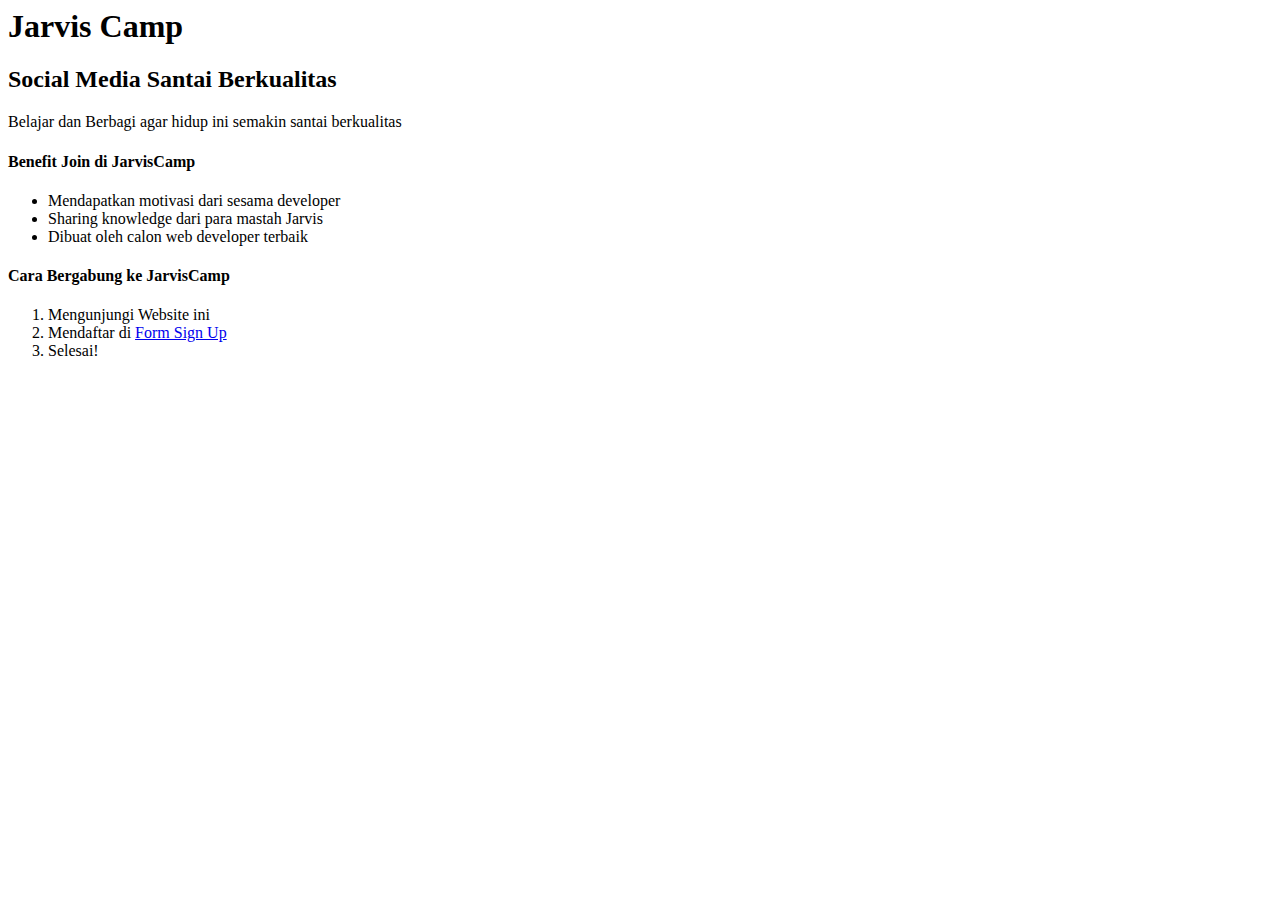
<file: Pertemuan1/index.html>
<html lang="en">
<head>
    <meta charset="UTF-8">
    <meta http-equiv="X-UA-Compatible" content="IE=edge">
    <meta name="viewport" content="width=device-width, initial-scale=1.0">
    <title>Pertemuan1</title>
</head>

<body>
    <h1>Jarvis Camp</h1>
    <h2>Social Media Santai Berkualitas</h2>

    <p>Belajar dan Berbagi agar hidup ini semakin santai berkualitas</p>

    <h4>Benefit Join di JarvisCamp</h4>   
        <ul>
            <li>Mendapatkan motivasi dari sesama developer</li>
            <li>Sharing knowledge dari para mastah Jarvis</li>
            <li>Dibuat oleh calon web developer terbaik</li>
        </ul>

    <h4>Cara Bergabung ke JarvisCamp</h4>
        <ol>
            <li>Mengunjungi Website ini</li>
            <li>Mendaftar di <a href="form.html"> Form Sign Up</a></li>
            <li>Selesai!</li>
        </ol>
</body>
</html>
</file>
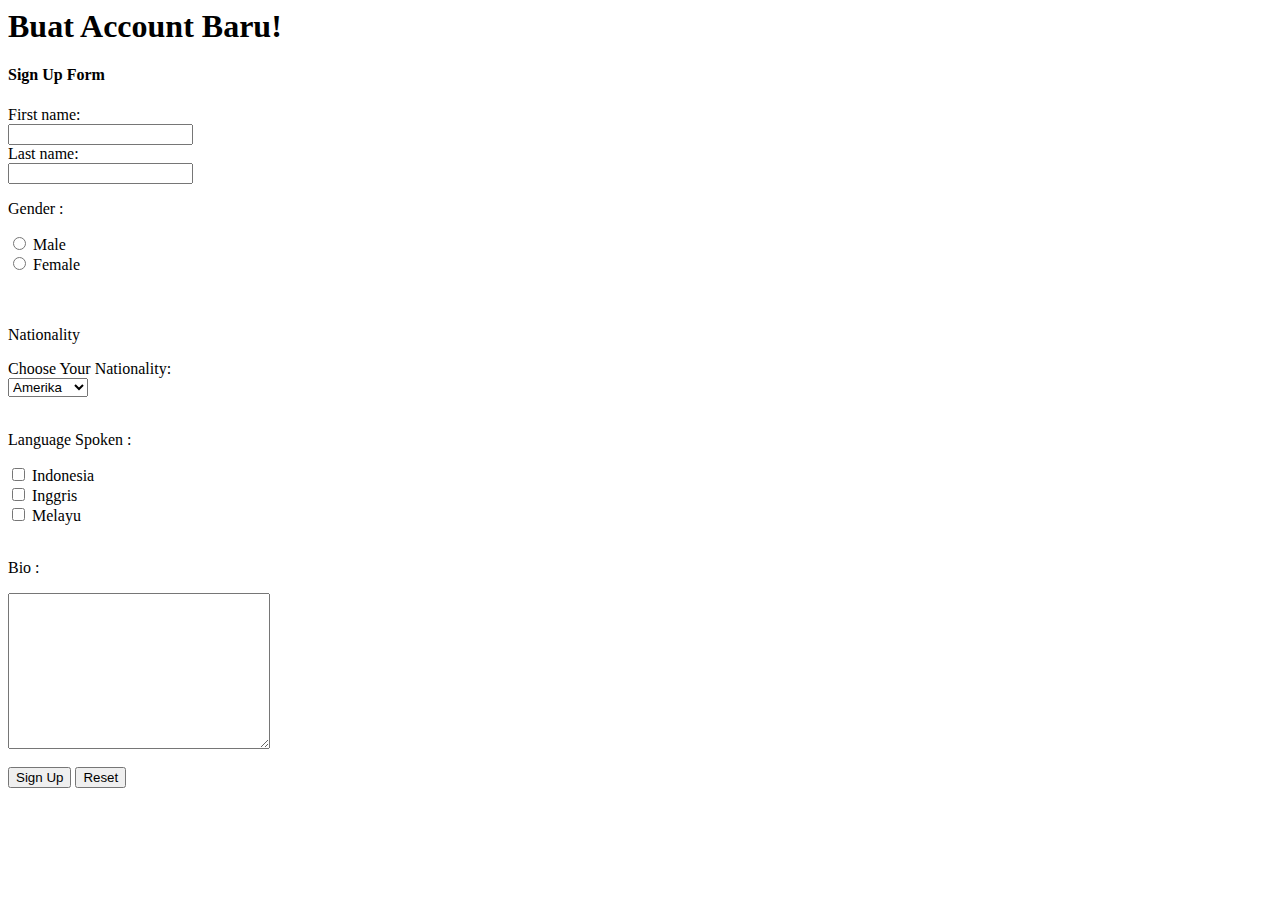
<file: Pertemuan1/form.html>
<html lang="en">
<head>
    <meta charset="UTF-8">
    <meta http-equiv="X-UA-Compatible" content="IE=edge">
    <meta name="viewport" content="width=device-width, initial-scale=1.0">
    <title>SignUpForm</title>
</head>
<body>
    <h1>Buat Account Baru!</h1>
    <h4>Sign Up Form</h4>
    <form action="/Pertemuan1/SelamatDatang.html">
        <label for="fname">First name:</label><br>
            <input type="text" id="fname" name="fname">
            <br>
        <label for="lname">Last name:</label><br>
            <input type="text" id="lname" name="lname">
            <br>
        
        <p>Gender :</p>
        <input type="radio" id="male" name="gender" value="male">
            <label for="male">Male</label><br>
        <input type="radio" id="female" name="gender" value="female">
            <label for="female">Female</label><br>
            <br><br>

        <p>Nationality</p>
        <label for="nationality">Choose Your Nationality:</label>
            <br>
        <select select id="nationality" name="nationality">
            <option value="indonesia">Indonesia</option>
            <option value="arab">Arab</option>
            <option value="amerika" selected>Amerika</option>
            <option value="japan">japan</option>
        </select>
        <br><br>

        <p>Language Spoken :</p>
        <input type="checkbox" id="language1" name="language1" value="Indonesia">
            <label for="language1"> Indonesia </label><br>
        <input type="checkbox" id="language2" name="language2" value="Inggris">
            <label for="language2"> Inggris </label><br>
        <input type="checkbox" id="language3" name="language3" value="Melayu">
            <label for="language3"> Melayu </label>
            <br><br>

        <p>Bio :</p>
        <textarea name="message" rows="10" cols="30"></textarea>
            <br><br>
        <input type="submit" value="Sign Up">
        <input type="reset">
    </form>
</body>
</html>
</file>
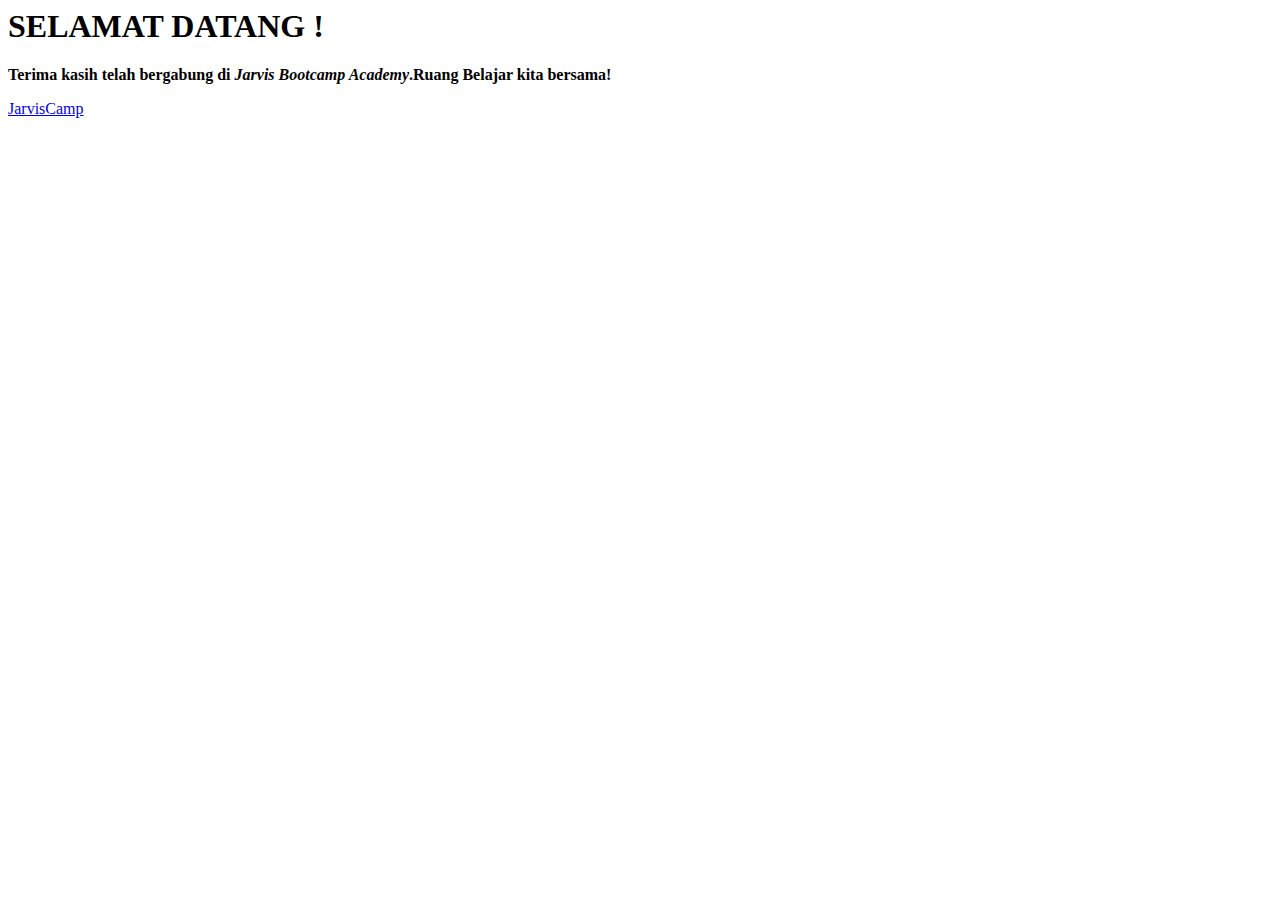
<file: Pertemuan1/welcome.html>
<html lang="en">
<head>
    <meta charset="UTF-8">
    <meta http-equiv="X-UA-Compatible" content="IE=edge">
    <meta name="viewport" content="width=device-width, initial-scale=1.0">
    <title>SelamatDatang</title>
</head>
<body>
    <h1>SELAMAT DATANG !</h1>
    <p><b>Terima kasih telah bergabung di <i>Jarvis Bootcamp Academy</i>.Ruang Belajar kita bersama!</b></p>
    <a href="index.html">JarvisCamp</a>
</body>
</html>
</file>
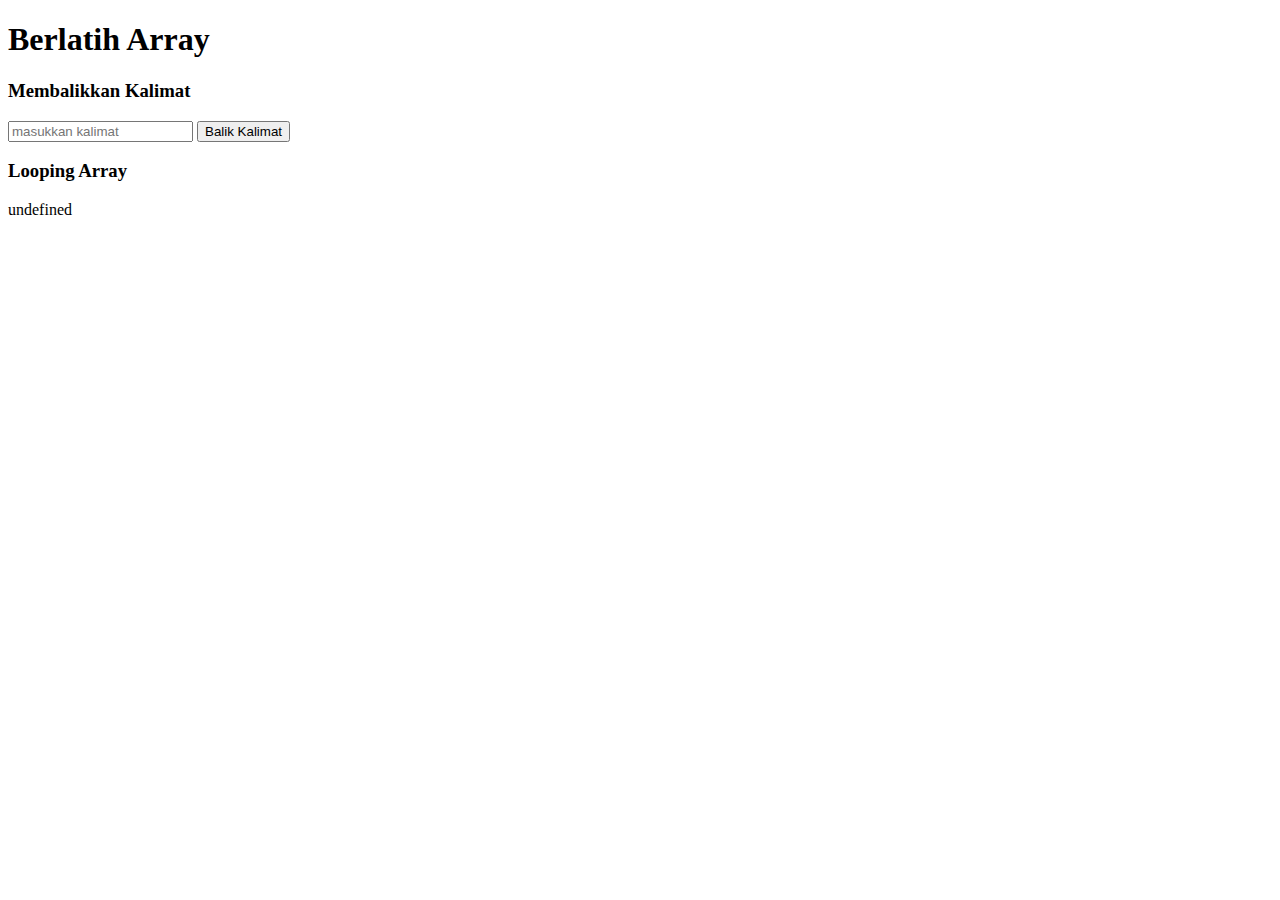
<file: Pertemuan4/array.html>
<!DOCTYPE html>
<html lang="en">

<head>
    <meta charset="UTF-8">
    <meta name="viewport" content="width=device-width, initial-scale=1.0">
    <meta http-equiv="X-UA-Compatible" content="ie=edge">
    <title>Array</title>
</head>

<body>

    <h1>Berlatih Array</h1>

    <h3>Membalikkan Kalimat</h3>
    <form action="#" id="balikString">
        <input type="text" id="word" placeholder="masukkan kalimat">
        <input type="submit" value="Balik Kalimat">
    </form>
    <div id="jawaban1" style="margin-top: 10px"></div>

    <h3>Looping Array</h3>
    <div id="jawaban2"></div>


    <script>
        /* 
                    SOAL NO. 1 Balik Kalimat 
                    Tipe data String dapat dilihat sebagai tipe data array. Kita dapat mengakses karakter-karakter pada sebuah string seperti mengakses elemen pada array.
                    Buatlah sebuah fungsi dengan nama balikString(). Fungsi ini akan menerima argumen sebuah string dan mengembalikan kebalikannya.
                    
                    Catatan: TIDAK Boleh menggunakan reverse, wajib dengan looping!

                    Contoh: 
                    balikString("abduh coding") 
                    akan memberikan output: "gnidoc hudba"

                    Hint: Gunakan properti length dari string untuk mencari tahu panjang string
                */
        // Code Kamu di sini


        // Driver Code, jangan diganggu!
        var formBalikString = document.getElementById("balikString")
        formBalikString.addEventListener("submit", function(e) {
            e.preventDefault()
            var word = document.getElementById("word").value
            var reverseWord = balikString(word)

            document.getElementById("jawaban1").innerHTML = reverseWord
        })



        /* 
            SOAL NO. 2 LOOPING PADA ARRAY
            Buatlah sebuah fungsi dengan nama dataHandling() dengan sebuah parameter untuk menerima argumen. Argumen yang akan diterima adalah sebuah 
            array yang berisi beberapa array sejumlah n. Contoh input dapat dilihat dibawah:

            var input = [
                ["0001", "Roman Alamsyah", "Bandar Lampung", "21/05/1989", "Membaca"],
                ["0002", "Dika Sembiring", "Medan", "10/10/1992", "Bermain Gitar"],
                ["0003", "Winona", "Ambon", "25/12/1965", "Memasak"],
                ["0004", "Bintang Senjaya", "Martapura", "6/4/1970", "Berkebun"]
            ]

            Tugas kamu adalah mengimplementasikan fungsi dataHandling agar dapat menampilkan data-data pada dari argumen seperti di bawah ini:

            Nomor ID:  0001
            Nama Lengkap:  Roman Alamsyah
            TTL:  Bandar Lampung 21/05/1989
            Hobi:  Membaca

            Nomor ID:  0002
            Nama Lengkap:  Dika Sembiring
            TTL:  Medan 10/10/1992
            Hobi:  Bermain Gitar

            Nomor ID:  0003
            Nama Lengkap:  Winona
            TTL:  Ambon 25/12/1965
            Hobi:  Memasak

            Nomor ID:  0004
            Nama Lengkap:  Bintang Senjaya
            TTL:  Martapura 6/4/1970
            Hobi:  Berkebun

        */

        var input = [
            ["0001", "Roman Alamsyah", "Bandar Lampung", "21/05/1989", "Membaca"],
            ["0002", "Dika Sembiring", "Medan", "10/10/1992", "Bermain Gitar"],
            ["0003", "Winona", "Ambon", "25/12/1965", "Memasak"],
            ["0004", "Bintang Senjaya", "Martapura", "6/4/1970", "Berkebun"]
        ]

        // Code kamu di sini, lakukan looping terhadap input di atas



        var jawaban2 // =  Isikan outputnya di sini

        document.getElementById("jawaban2").innerHTML = jawaban2
    </script>

</body>

</html>
</file>
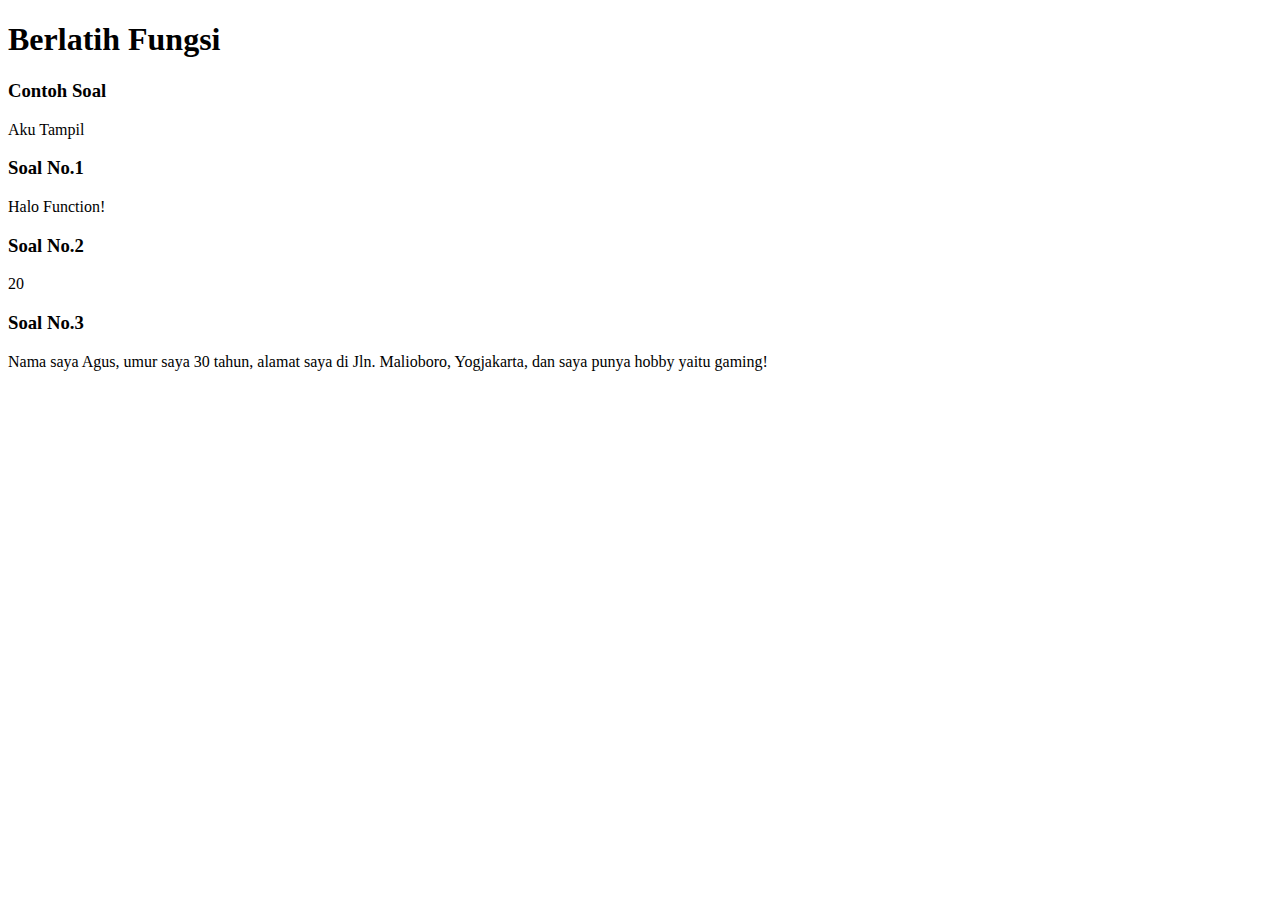
<file: Pertemuan4/function.html>
<!DOCTYPE html>
<html lang="en">

<head>
    <meta charset="UTF-8">
    <meta name="viewport" content="width=device-width, initial-scale=1.0">
    <meta http-equiv="X-UA-Compatible" content="ie=edge">
    <title>Function</title>
</head>

<body>
    <h1>Berlatih Fungsi</h1>

    <h3>Contoh Soal</h3>
    <div id="contohJawaban">

    </div>

    <h3>Soal No.1</h3>
    <div id="jawaban1">

    </div>

    <h3>Soal No.2</h3>
    <div id="jawaban2">

    </div>

    <h3>Soal No.3</h3>
    <div id="jawaban3">

    </div>

    <script>
        // CONTOH
        // Kamu diminta untuk membuat fungsi bernama tampilkan() untuk menampilkan "Aku Tampil" pada halaman html. 
        // Jawaban CONTOH
        function tampilkan() {
            document.getElementById("contohJawaban").innerHTML = "Aku Tampil"
        }
        //Jalankan function 
        tampilkan()

        // Soal No. 1 Fungsi Teriak
        /* 
            Buatlah sebuah fungsi bernama teriak(), yang mengembalikan nilai berupa "Halo Function!", 
            yang kemudian akan ditampilkan di halaman html.
            Tampilkan dengan cara document.getElementById("jawaban1").innerHTML seperti di CONTOH.
        */
        function teriak() {
            // Tulis Code mulai di sini
            document.getElementById("jawaban1").innerHTML = "Halo Function!";
            // Tampilkan dengan cara document.getElementById("jawaban1").innerHTML seperti di CONTOH.
        }
        // Jalankan function teriak
        teriak()

        // Soal No. 2 Fungsi Kalikan
        /* 
            Buatlah sebuah fungsi bernama kalikan(), yang mengembalikan nilai berupa hasil kali dari dua parameter yang dikirim.
            CONTOH OUTPUT: 
            kalikan(5, 4) akan memberikan output 20
            Tampilkan jawaban dengan cara document.getElementById("jawaban2").innerHTML seperti di CONTOH
        */
        function kalikan(num1, num2) {
            // Code kamu mulai dari sini
            document.getElementById("jawaban2").innerHTML = num1*num2;
            // Tampilkan jawaban dengan cara document.getElementById("jawaban2").innerHTML seperti di CONTOH
        }
        // Jalankan function kalikan
        kalikan(5, 4)

        // Soal No. 3 Fungsi buatKalimat
        /* 
            Buatlah sebuah fungsi bernama buatKalimat(), 
            yang akan memproses seluruh parameter yang diinput menjadi satu kalimat berikut: 
            "Nama saya [Name], umur saya [Age] tahun, alamat saya di [Address], dan saya punya hobby yaitu [hobby]!"

            CONTOH: 
            var name = "Agus";
            var age = 30;
            var address = "Jln. Malioboro, Yogjakarta";
            var hobby = "gaming";

            var kalimatBaru = buatKalimat(name,age,address,hobby);
            Akan menampilkan : 
            "Nama saya Agus, umur saya 30 tahun, alamat saya di Jln. Malioboro, Yogjakarta, dan saya punya hobby yaitu gaming!"
            Tampilkan dengan cara document.getElementById("jawaban3").innerHTML seperti di CONTOH
        */

        function buatKalimat(name, age, address, hobby,kalimatBaru) {
            // Code kamu mulai dari sini
            var name    = "Agus";
            var age     = 30;
            var address = "Jln. Malioboro, Yogjakarta";
            var hobby   = "gaming";
            var kalimatBaru = "Nama saya Agus, umur saya 30 tahun, alamat saya di Jln. Malioboro, Yogjakarta, dan saya punya hobby yaitu gaming!"
            
            document.getElementById("jawaban3").innerHTML = name
            document.getElementById("jawaban3").innerHTML = age
            document.getElementById("jawaban3").innerHTML = address
            document.getElementById("jawaban3").innerHTML = hobby
            document.getElementById("jawaban3").innerHTML = kalimatBaru
            // Tampilkan dengan cara document.getElementById("jawaban3").innerHTML seperti di CONTOH.
        }


        // Jalankan function buatKalimat
        var name    = "Agus";
        var age     = 30;
        var address = "Jln. Malioboro, Yogjakarta";
        var hobby   = "gaming";
        var kalimatBaru = "Nama saya Agus, umur saya 30 tahun, alamat saya di Jln. Malioboro, Yogjakarta, dan saya punya hobby yaitu gaming!"
        buatKalimat(name, age, address, hobby,kalimatBaru);
    </script>
</body>


</html>
</file>
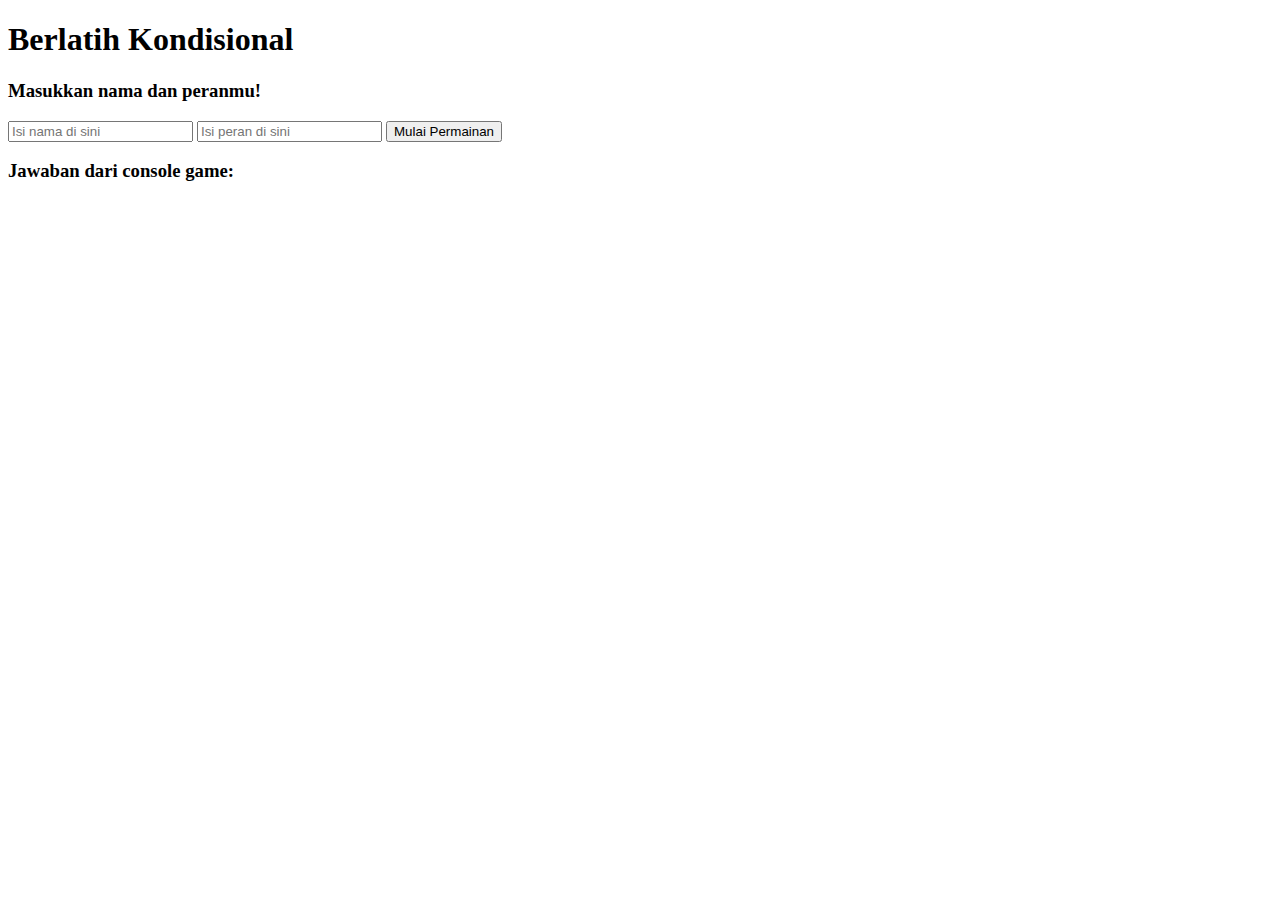
<file: Pertemuan4/kondisional.html>
<!DOCTYPE html>
<html lang="en">

<head>
    <meta charset="UTF-8">
    <meta name="viewport" content="width=device-width, initial-scale=1.0">
    <meta http-equiv="X-UA-Compatible" content="ie=edge">
    <title>Conditional HTML</title>
</head>

<body>
    <h1>Berlatih Kondisional</h1>

    <h3>Masukkan nama dan peranmu!</h3>
    <form action="#" id="formConditional">
        <input type="text" id="name" placeholder="Isi nama di sini">
        <input type="text" id="role" placeholder="Isi peran di sini">
        <input type="submit" value="Mulai Permainan">
    </form>

    <h3>Jawaban dari console game: </h3>
    <div id="jawaban">

    </div>
</body>

<script>
    var form = document.getElementById("formConditional")
    var jawaban = document.getElementById("jawaban")

    form.addEventListener("submit", function(e) {
        e.preventDefault()

        /* 
            ATURAN PERMAINAN 
            // Output untuk Input nama = '' dan peran = ''
            // => "Nama harus diisi!"
    
            //Output untuk input jika nama != '' dan peran = ''
            // => "Halo Mikael, Pilih peranmu untuk memulai game!"
    
            //Output untuk Input jika nama != '' dan peran 'Penyihir'
            // => "Selamat datang di Dunia Werewolf, Nina"
            // => "Halo Penyihir Nina, kamu dapat melihat siapa yang menjadi Werewolf!"
    
            //Output untuk Input jika nama != '' dan peran 'Werewolf'
            // => "Selamat datang di Dunia Werewolf, Danu"
            // "Halo Werewolf Danu, kamu dapat memilih siapa yang akan kamu makan malam ini!"
    
            //Output untuk Input jika nama != '' dan peran 'Rakjel'
            // => "Selamat datang di Dunia Werewolf, Zero"
            // => "Halo Rakjel Zero, Kamu menjadi rakyat jelata "
    
            PETUNJUK MENGERJAKAN
            1. Buat Kondisional agar output dari konsol sesuai yang diharapkan
            2. masukkan lah jawaban dari kondisi yang diberikan oleh User ke dalam variabel jawabanKonsol
        */

        // Tuliskan Code kamu di sini
        var name = document.getElementById("name").value
        var role = document.getElementById("role").value
        if (name != )
            // buatlah kondisional berdasarkan dua variabel di atas yaitu name dan role, ketentuannya dapat dibaca di atas



        var jawabanKonsol // = jawaban dari kondisional di-assign di sini
            // Code Sampai sini

        jawaban.innerHTML = jawabanKonsol
    })
</script>

</html>
</file>
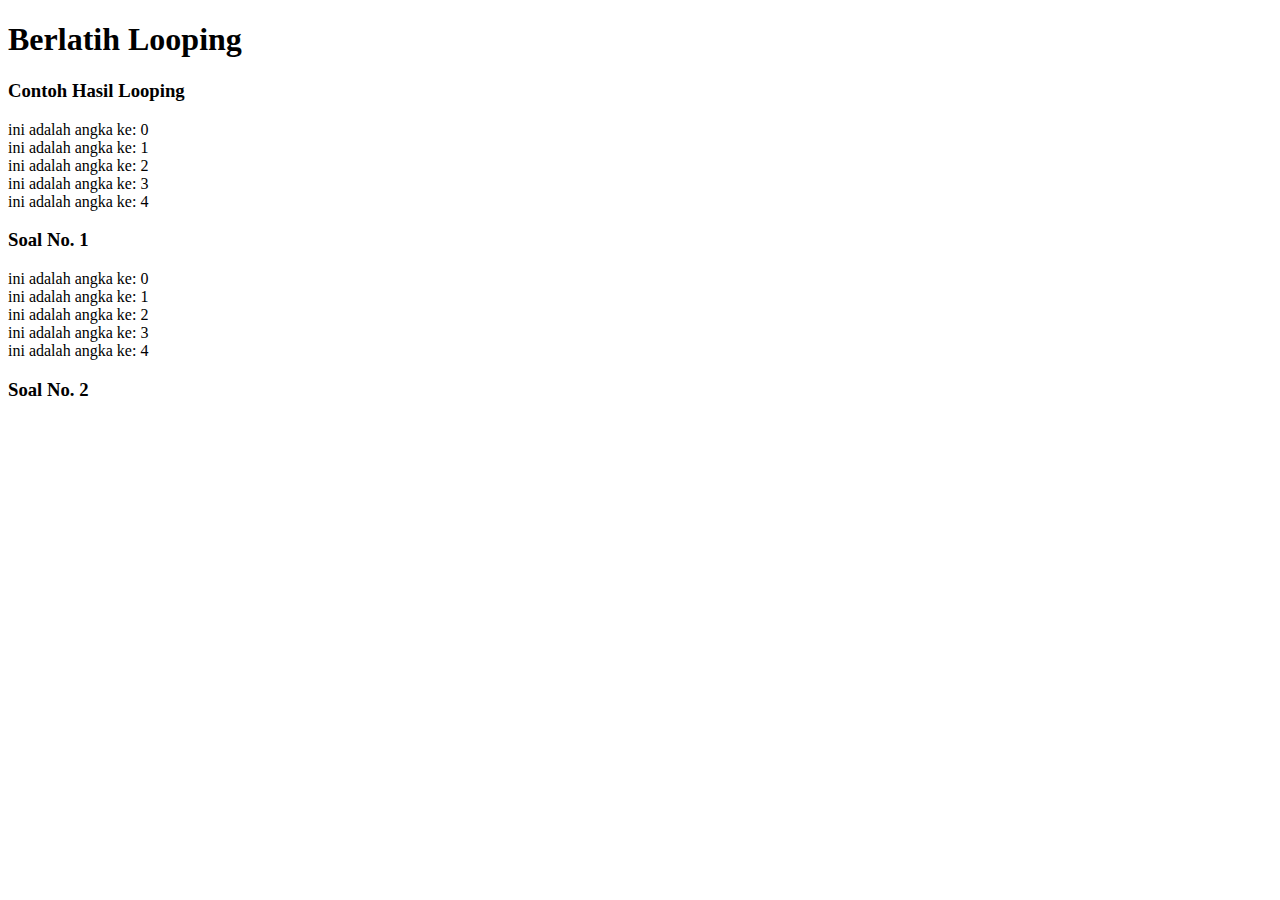
<file: Pertemuan4/looping.html>
<!DOCTYPE html>
<html lang="en">

<head>
    <meta charset="UTF-8">
    <meta name="viewport" content="width=device-width, initial-scale=1.0">
    <meta http-equiv="X-UA-Compatible" content="ie=edge">
    <title>Looping</title>

</head>

<body>
    <h1>Berlatih Looping</h1>
    <h3>Contoh Hasil Looping</h3>
    <div id="example">

    </div>
    <h3>Soal No. 1</h3>
    <div id="jawaban1">

    </div>
    <h3>Soal No. 2</h3>
    <div id="jawaban2"></div>


    <script>
        // Contoh untuk melakukan looping dengan for
        var jawabanContoh = ""
        for (var i = 0; i < 5; i++) {
            jawabanContoh += "ini adalah angka ke: " + [i] + "<br>"

        }

        // Driver Code
        document.getElementById("example").innerHTML = jawabanContoh


        // Soal No. 1 Looping menggunakan While
        /* 
            Pada tugas ini kamu diminta untuk melakukan looping dalam JavaScript dengan menggunakan syntax while. 
            Untuk membuat tantangan ini lebih menarik, 
            kamu juga diminta untuk membuat suatu looping yang menghitung maju dan menghitung mundur. 
            Jangan lupa tampilkan di console juga judul 
            'LOOPING PERTAMA' dan 'LOOPING KEDUA'." 
    
            OUTPUT :
    
            LOOPING PERTAMA
            2 - I love coding
            4 - I love coding
            6 - I love coding
            8 - I love coding
            10 - I love coding
            12 - I love coding
            14 - I love coding
            16 - I love coding
            18 - I love coding
            20 - I love coding
            LOOPING KEDUA
            20 - I will become web developer
            18 - I will become web developer
            16 - I will become web developer
            14 - I will become web developer
            12 - I will become web developer
            10 - I will become web developer
            8 - I will become web developer
            6 - I will become web developer
            4 - I will become web developer
            2 - I will become web developer
        */
        var jawaban1 = ""
            // Code kamu di sini, lakukan looping dengan while
            for (var i = 0; i < 5; i++) {
            jawaban1 += "ini adalah angka ke: " + [i] + "<br>"
        }
        
        // Driver Code, Jangan diganggu !
        document.getElementById("jawaban1").innerHTML = jawaban1

        // Soal No. 2
        /* 
            Pada tugas ini kamu diminta untuk melakukan looping dalam JavaScript dengan menggunakan syntax for. Untuk membuat tantangan ini lebih menarik, 
            kamu juga diminta untuk memenuhi syarat tertentu yaitu: 
    
            SYARAT: 
            A. Jika angka ganjil maka tampilkan Santai
            B. Jika angka genap maka tampilkan Berkualitas
            C. Jika angka yang sedang ditampilkan adalah kelipatan 3 DAN angka ganjil maka tampilkan I Love Coding. 
    
            OUTPUT 
            1 - Santai
            2 - Berkualitas
            3 - I Love Coding 
            4 - Berkualitas
            5 - Santai
            6 - Berkualitas
            7 - Santai
            8 - Berkualitas
            9 - I Love Coding
            10 - Berkualitas
            11 - Santai
            12 - Berkualitas
            13 - Santai
            14 - Berkualitas
            15 - I Love Coding
            16 - Berkualitas
            17 - Santai
            18 - Berkualitas
            19 - Santai
            20 - Berkualitas
        */

        var jawaban2 = ""
            // Code kamu di sini, lakukan looping dengan syntax for


        document.getElementById("jawaban2").innerHTML = jawaban2
    </script>
</body>

</html>
</file>
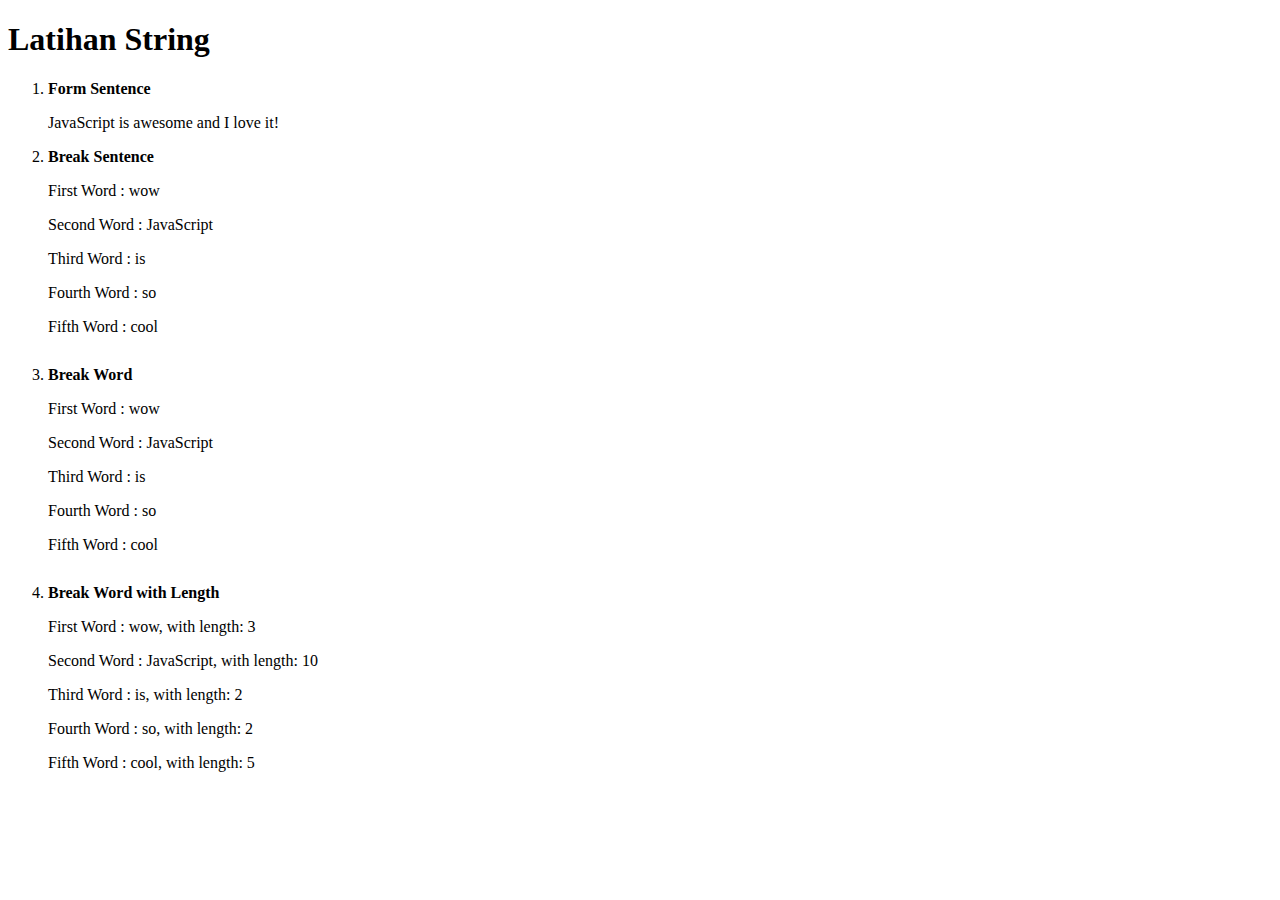
<file: Pertemuan4/string.html>
<!DOCTYPE html>

<html lang="en">

<head>
    <meta charset="UTF-8">
    <meta name="viewport" content="width=device-width, initial-scale=1.0">
    <meta http-equiv="X-UA-Compatible" content="ie=edge">
    <title>String Exercises</title>
    <style>
        li {
            margin-bottom: 30px;
        }
        
        label {
            font-weight: bold;
        }
    </style>
</head>

<body>
    <h1>Latihan String</h1>
    <ol>

        <li style="margin-bottom: 10px;">
            <label for="formSentence"> Form Sentence</label>
            <p id="formSentence"></p>
        </li>
        <li>
            <label for="breakSentence">Break Sentence</label>
            <p id="firstWord"></p>
            <p id="secondWord"></p>
            <p id="thirdWord"></p>
            <p id="fourthWord"></p>
            <p id="fifthWord"></p>
        </li>
        <li id="breakWord">
            <label for="breakWord">Break Word</label>
            <p id="firstWord3"></p>
            <p id="secondWord3"></p>
            <p id="thirdWord3"></p>
            <p id="fourthWord3"></p>
            <p id="fifthWord3"></p>
        </li>
        <li id="breakWordWithLength">
            <label for="breakWordWithLength">Break Word with Length</label>
            <p id="firstWord4"></p>
            <p id="secondWord4"></p>
            <p id="thirdWord4"></p>
            <p id="fourthWord4"></p>
            <p id="fifthWord4"></p>
        </li>
    </ol>

    <script>
        // Soal No. 1 Menggabungkan string
        var word    = 'JavaScript';
        var second  = ' is';
        var third   = ' awesome';
        var fourth  = ' and';
        var fifth   = ' I';
        var sixth   = ' love';
        var seventh = ' it!';

        // Buatlah agar kata-kata di atas menjadi kalimat dalam variabel string dengan nama sentence
        var sentence = word + second + third + fourth + fifth + sixth + seventh; //Edit variabel ini sehingga outputnya "Javascript is awesome and I love it!"
        console.log(sentence);

        // dari sini code jangan diganggu
        document.getElementById("formSentence").innerHTML = sentence
            // sampai sini code jangan diganggu

        // Soal No. 2 Memecah string dengan mengakses karakter berdasarkan indexnya
        var kalimat             = 'wow JavaScript is so cool';
        var contohKataPertama   = kalimat[0] + kalimat[1] + kalimat[2]; // ini contohnya
        var kataKedua           = kalimat[4]+ kalimat [5] + kalimat[6] + kalimat[7] + kalimat[8]+ kalimat [9] + kalimat[10] + kalimat[11] + kalimat[12] + kalimat[13];// = Tambahkan sendiri di sini!
        var kataKetiga          = kalimat[15] + kalimat[16]; // = Tambahkan sendiri di sini!
        var kataKeempat         = kalimat[18] + kalimat[19]// = Tambahkan sendiri di sini!
        var kataKelima          = kalimat[21] + kalimat[22] + kalimat[23] + kalimat[24]// = Tambahkan sendiri di sini!

        // -- Dari sini code jangan diganggu!
        document.getElementById("firstWord").innerHTML  = "First Word   : " + contohKataPertama
        document.getElementById("secondWord").innerHTML = "Second Word  : " + kataKedua
        document.getElementById("thirdWord").innerHTML  = "Third Word   : " + kataKetiga
        document.getElementById("fourthWord").innerHTML = "Fourth Word  : " + kataKeempat
        document.getElementById("fifthWord").innerHTML  = "Fifth Word   : " + kataKelima
            // -- sampai sini code jangan diganggu

        // Soal No. 3  Mengambil sebagian dari string dengan metode substring
        var kalimat3            = 'wow JavaScript is so cool';
        var contohKataPertama3  = kalimat3.substring(0, 3);
        var kataKedua3          = kalimat3.substring(4,14);// = Tambahkan sendiri di sini!
        var kataKetiga3         = kalimat3.substring(15,17);// = Tambahkan sendiri di sini!
        var kataKeempat3        = kalimat3.substring(18,20);// = Tambahkan sendiri di sini!
        var kataKelima3         = kalimat3.substring(20,25);// = Tambahkan sendiri di sini!

        // -- Dari sini jangan diganggu!
        document.getElementById("firstWord3").innerHTML     = "First Word   : " + contohKataPertama3
        document.getElementById("secondWord3").innerHTML    = "Second Word  : " + kataKedua3
        document.getElementById("thirdWord3").innerHTML     = "Third Word   : " + kataKetiga3
        document.getElementById("fourthWord3").innerHTML    = "Fourth Word  : " + kataKeempat3
        document.getElementById("fifthWord3").innerHTML     = "Fifth Word   : " + kataKelima3
            // -- sampai sini jangan diganggu

        // Soal No. 4
        var kalimat4            = 'wow JavaScript is so cool';
        var contohKataPertama4  = kalimat4.substring(0, 3);
        var kataKedua4          = kalimat4.substring(4,14); // = Tambahkan sendiri di sini!
        var kataKetiga4         = kalimat4.substring(15,17);// = Tambahkan sendiri di sini!
        var kataKeempat4        = kalimat4.substring(18,20);// = Tambahkan sendiri di sini!
        var kataKelima4         = kalimat4.substring(20,25);// = Tambahkan sendiri di sini!

        var panjangKataPertama4 = contohKataPertama4.length; // output nya panjang string "wow" adalah 3
        // Buat variabel baru di sini untuk mendapatkan panjang dari kata selanjutnya : panjangKataKedua4, panjangKataKetiga4, 
        // panjangKataKeempat4, panjangKataKelima4

        var panjangKataKedua4   = kataKedua4.length;
        var panjangKataKetiga4  = kataKetiga4.length;
        var panjangKataKeempat4 = kataKeempat4.length;
        var panjangKataKelima4  = kataKelima4.length;

        document.getElementById("firstWord4").innerHTML     = "First Word   : " + contohKataPertama4 + 
            ', with length: ' + panjangKataPertama4;
        document.getElementById("secondWord4").innerHTML    = "Second Word  : " + kataKedua4 +
            ', with length: ' + panjangKataKedua4;      // lengkapi sesuai dengan variabel yang kamu buat
        document.getElementById("thirdWord4").innerHTML     = "Third Word   : " + kataKetiga4 +
            ', with length: ' + panjangKataKetiga4;     // lengkapi sesuai dengan variabel yang kamu buat
        document.getElementById("fourthWord4").innerHTML    = "Fourth Word  : " + kataKeempat4 +
            ', with length: ' + panjangKataKeempat4;    // lengkapi sesuai dengan variabel yang kamu buat
        document.getElementById("fifthWord4").innerHTML     = "Fifth Word   : " + kataKelima4 +
            ', with length: ' + panjangKataKelima4;     // lengkapi sesuai dengan variabel yang kamu buat
    </script>
</body>

</html>
</file>
